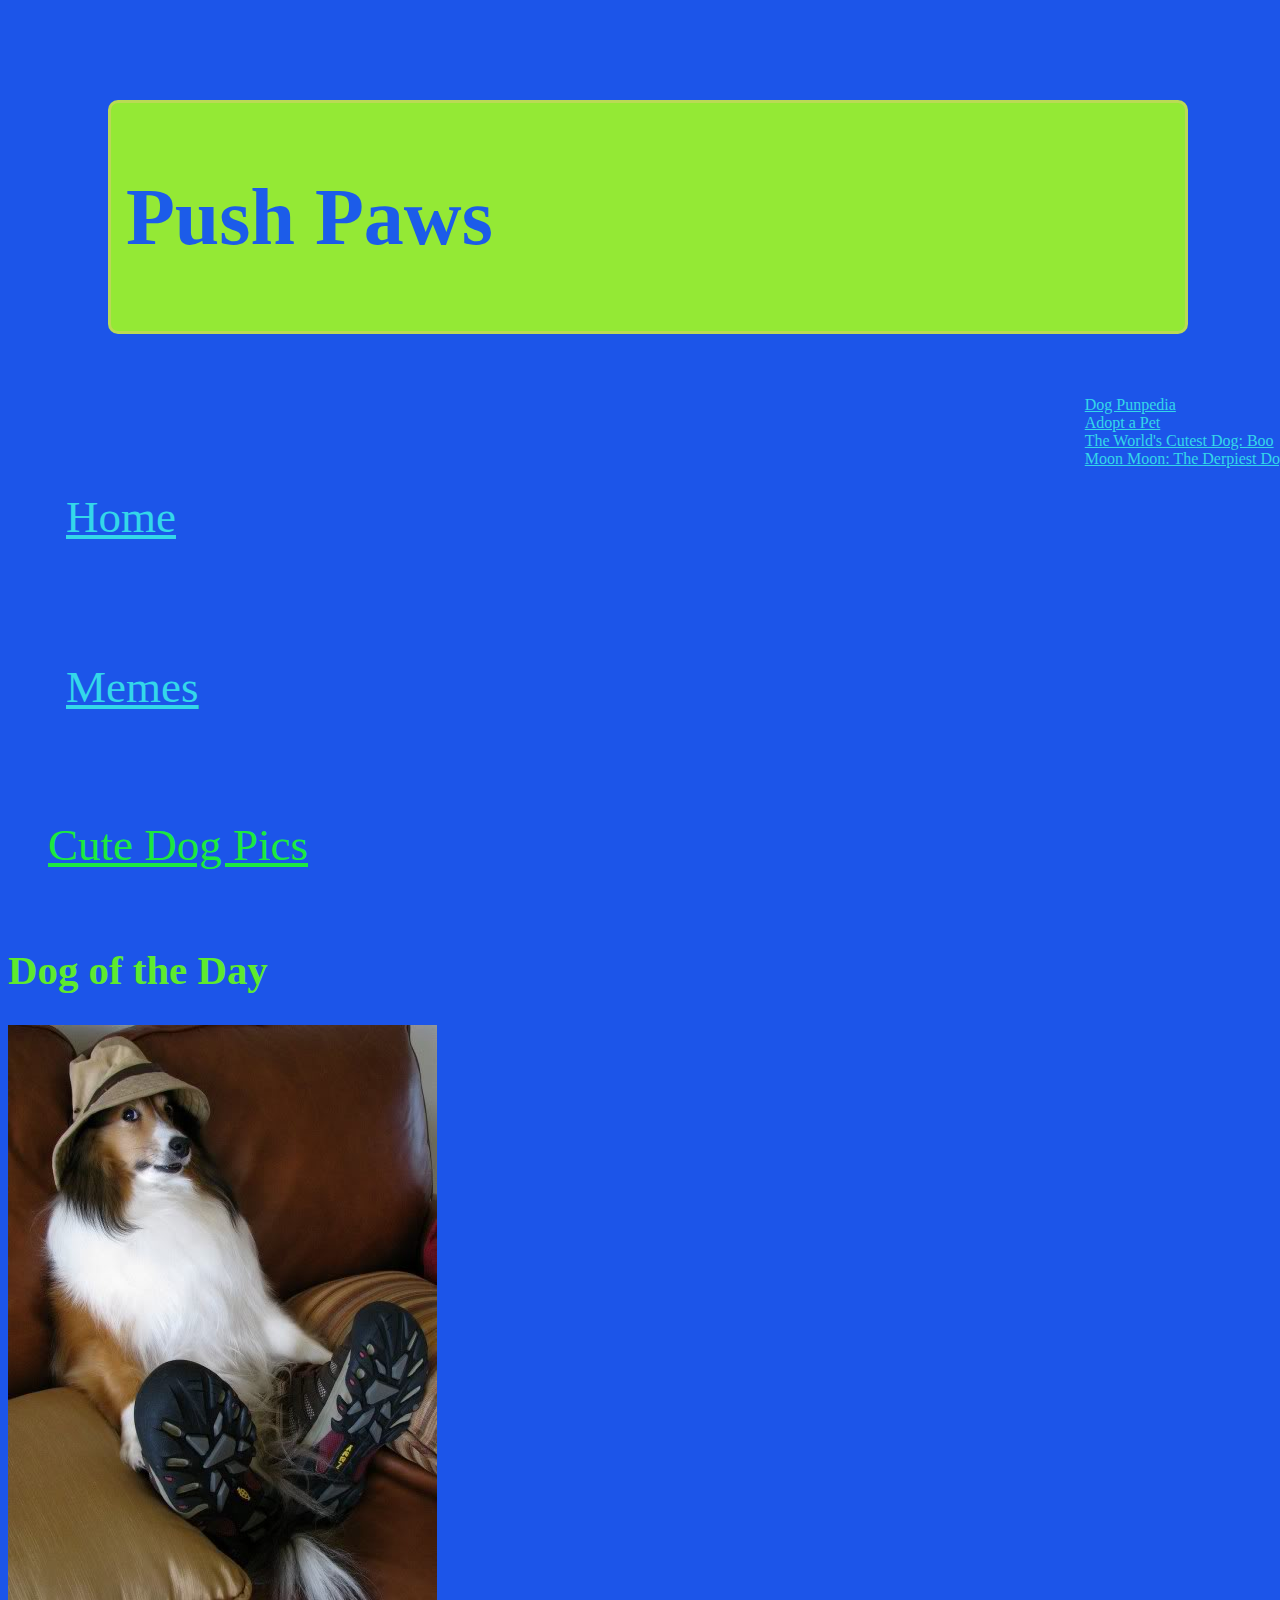
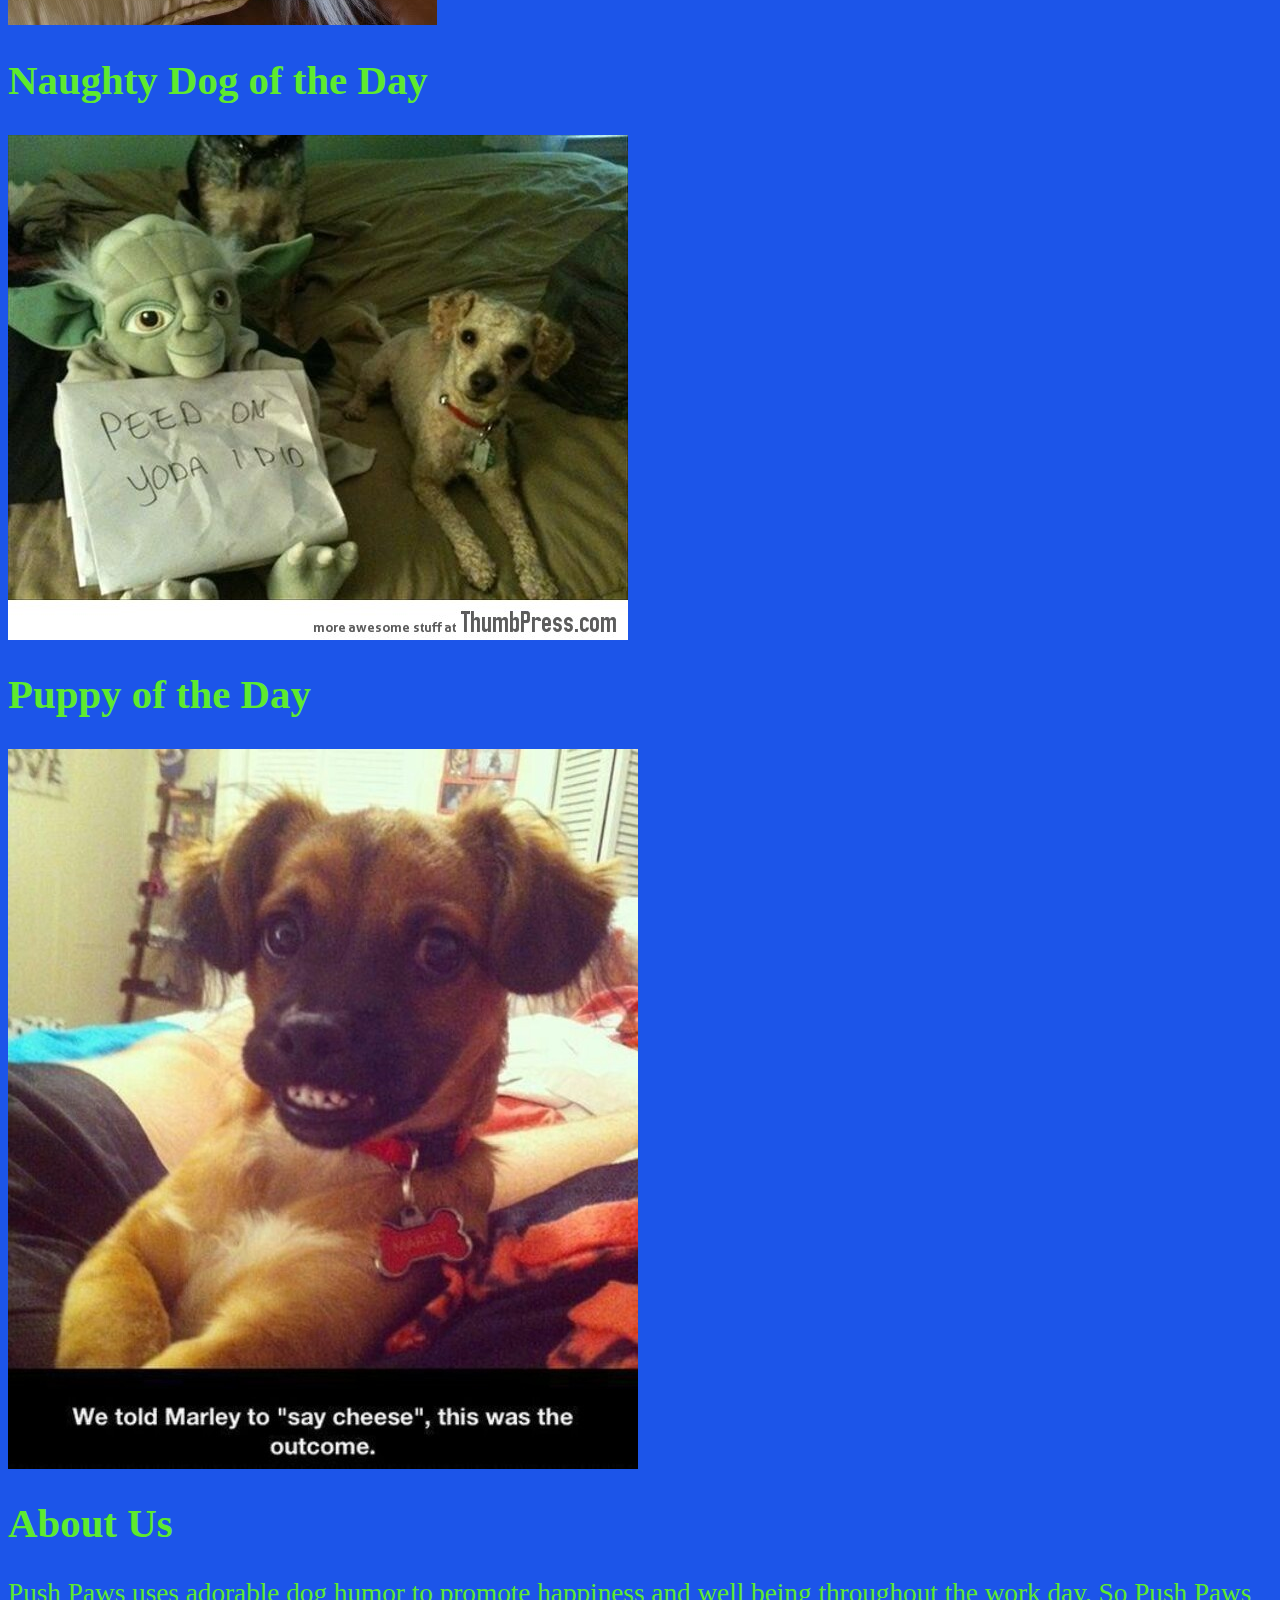
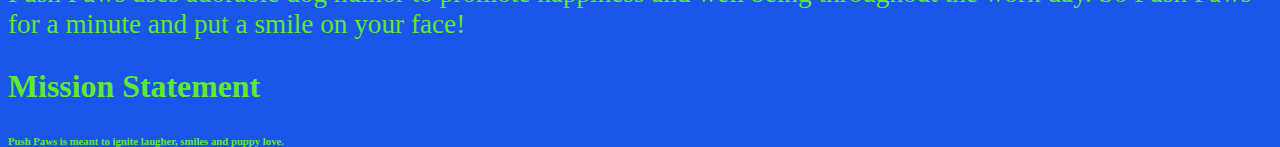
<file: index.html>
<html>
<head>
  <title>
    Push Paws
  </title>
  <link href="index.css" type="text/css" rel="stylesheet">
</head>
<body>
  <header>
    <link rel="apple-touch-icon" sizes="57x57" href="/apple-icon-57x57.png">
   <link rel="apple-touch-icon" sizes="60x60" href="/apple-icon-60x60.png">
   <link rel="apple-touch-icon" sizes="72x72" href="/apple-icon-72x72.png">
   <link rel="apple-touch-icon" sizes="76x76" href="/apple-icon-76x76.png">
   <link rel="apple-touch-icon" sizes="114x114" href="/apple-icon-114x114.png">
   <link rel="apple-touch-icon" sizes="120x120" href="/apple-icon-120x120.png">
   <link rel="apple-touch-icon" sizes="144x144" href="/apple-icon-144x144.png">
   <link rel="apple-touch-icon" sizes="152x152" href="/apple-icon-152x152.png">
   <link rel="apple-touch-icon" sizes="180x180" href="/apple-icon-180x180.png">
   <link rel="icon" type="image/png" sizes="192x192"  href="/android-icon-192x192.png">
   <link rel="icon" type="image/png" sizes="32x32" href="/favicon-32x32.png">
   <link rel="icon" type="image/png" sizes="96x96" href="/favicon-96x96.png">
   <link rel="icon" type="image/png" sizes="16x16" href="/favicon-16x16.png">
   <link rel="manifest" href="/manifest.json">
   <meta name="msapplication-TileColor" content="#ffffff
">
   <meta name="msapplication-TileImage" content="/ms-icon-144x144.png">
   <meta name="theme-color" content="#ffffff
">
  <h1>
    Push Paws
  </h1>
  </header>
  <nav>
    <ul>
      <li>
        <a href="index.html">Home</a>
      </li>
      <li>
        <a href="memes.html">Memes</a>
      </li>
      <li>
        Cute Dog Pics
      </li>
    </ul>
  </nav>
  <section>
    <h2>
     Dog of the Day
    </h2>
    <img src="silly-dog-those-are-people-cloths.jpg">
    <h2>
      Naughty Dog of the Day
    </h2>
    <img src="peed-on-yoda.jpg">
    <h2>
    Puppy of the Day
    </h2>
    <img src="say-cheese.jpg">
    <h2>
      About Us
    </h2>
    <p> Push Paws uses adorable dog humor to promote happiness and well being throughout the work day. So Push Paws for a minute and put a smile on your face!
    </p>
    <h3>
      Mission Statement
    </h3>
    </section>
  <footer>
    <h6>
         Push Paws is meant to ignite laugher, smiles and puppy love.
       </h6>
  </footer>
  <aside>
    <ul>
      <li>
        <a href=http://punpedia.org/dog-puns/>Dog Punpedia</a>
      </li>
      <li>
        <a href=http://seattlehumane.org/>Adopt a Pet</a>
      </li>
      <li>
        <a href=http://www.boothedog.net/>The World's Cutest Dog: Boo</a>
      </li>
      <li>
        <a href=http://knowyourmeme.com/memes/moon-moon>Moon Moon: The Derpiest Dog</a>
      </li>
    </ul>
  </aside>
</body>
</html>
</file>
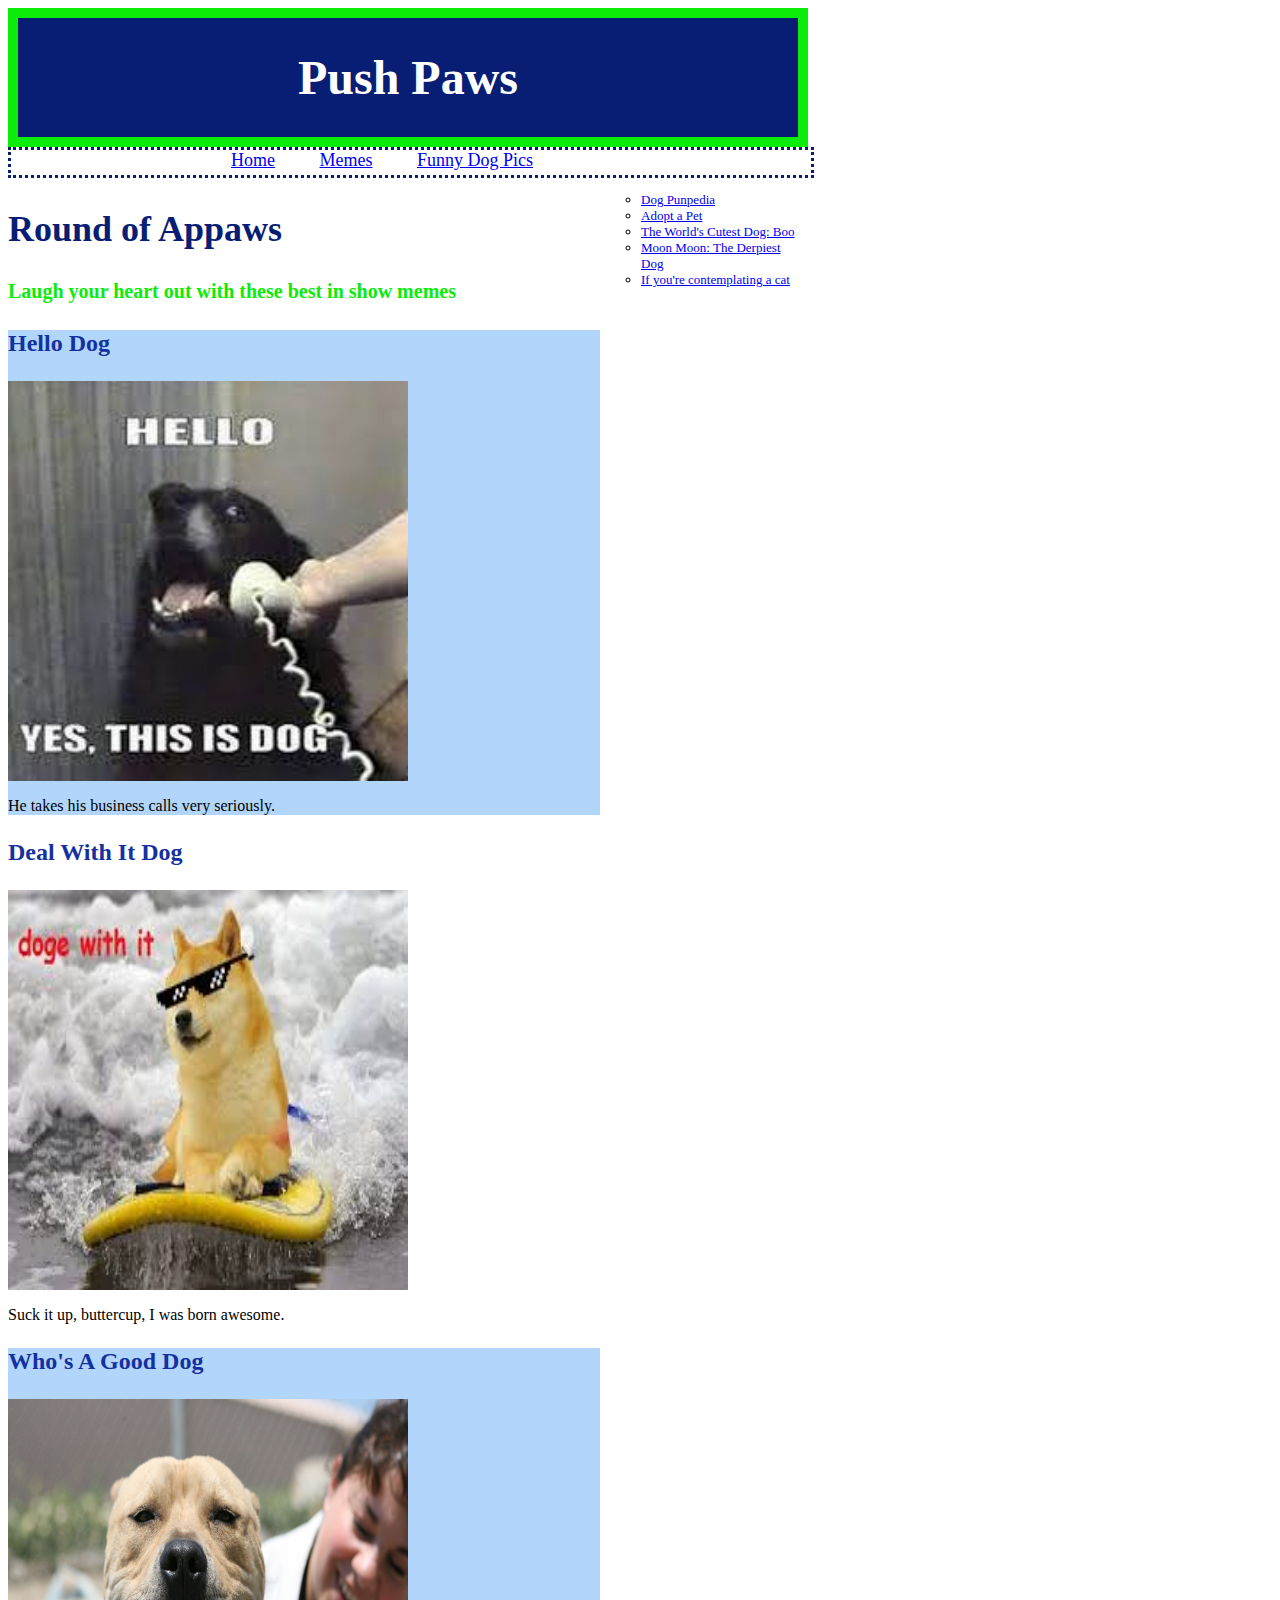
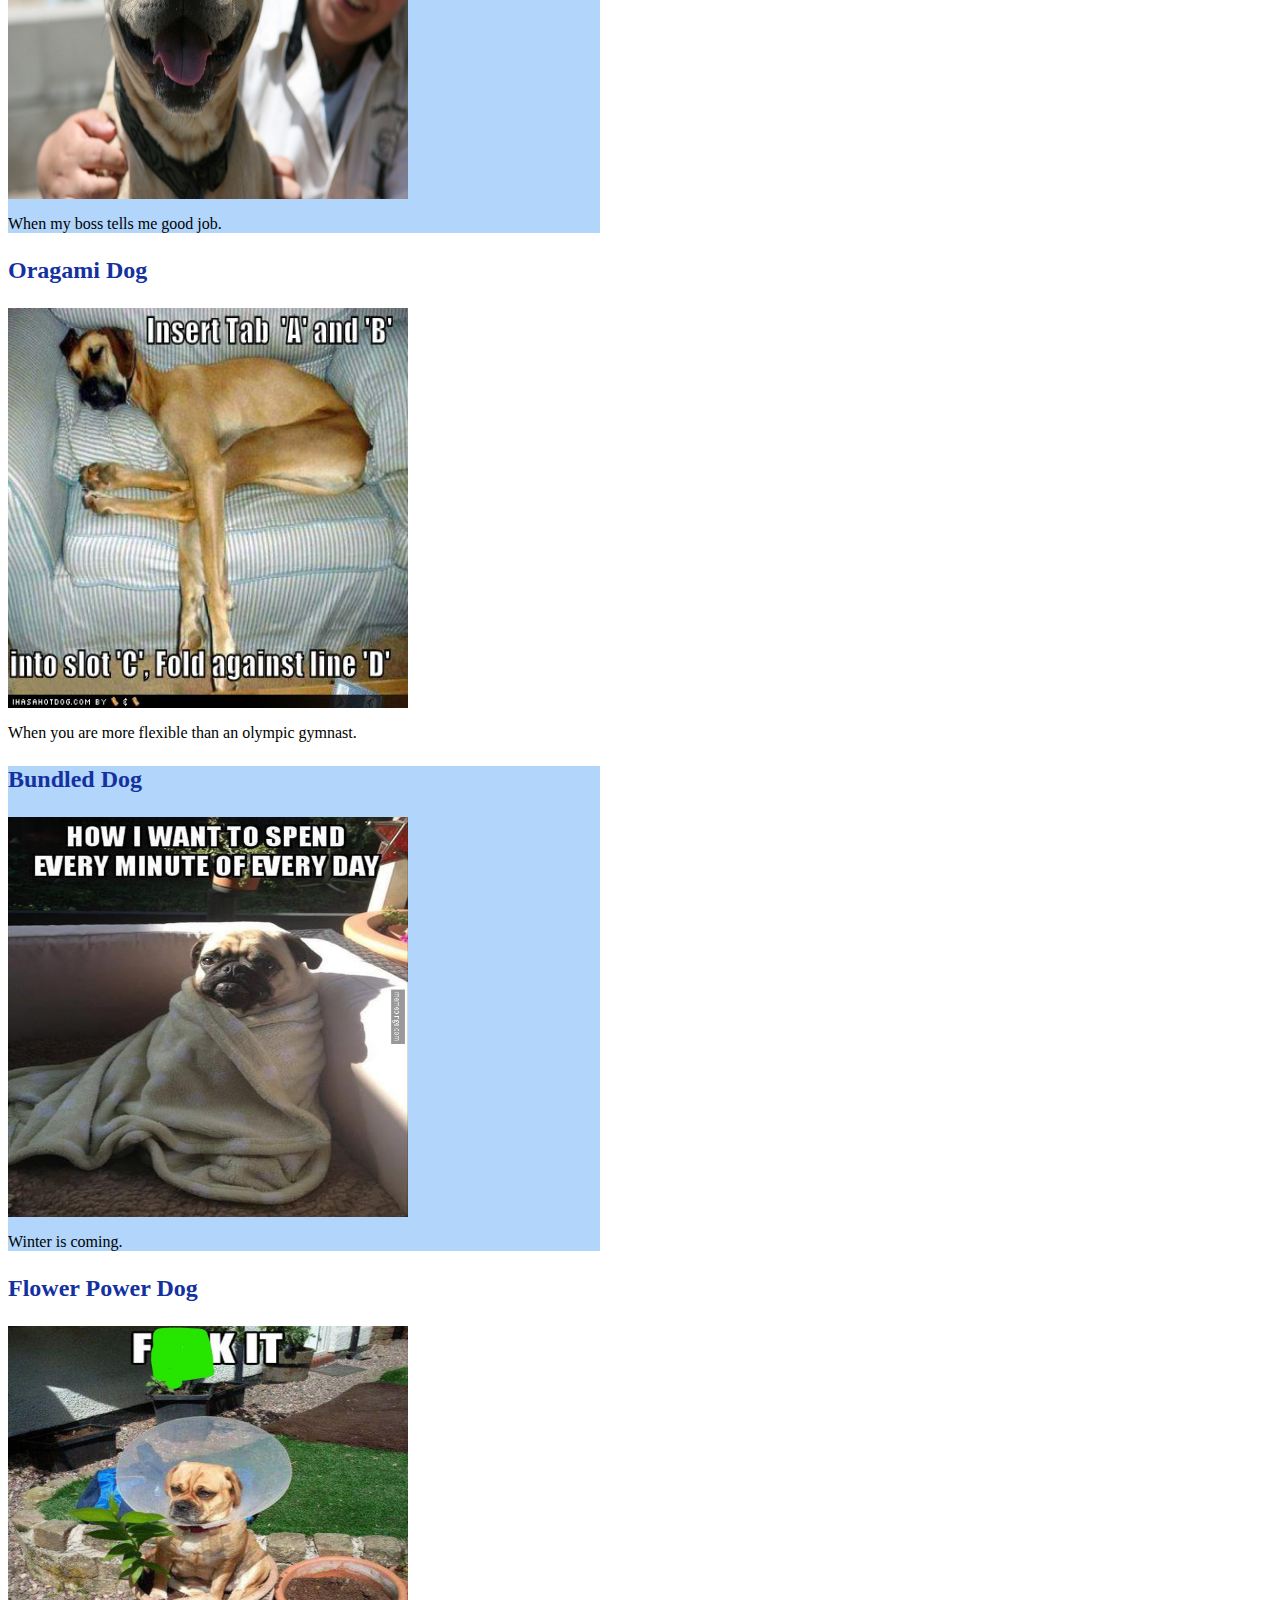
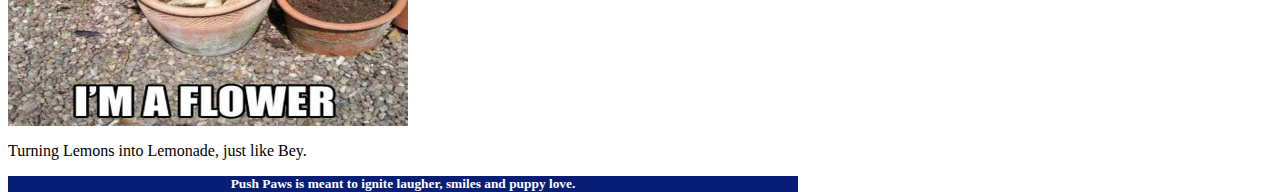
<file: memes.html>
<html>
  <head>
    <title>PushPaws</title>
    <link href="memes.css" type="text/css" rel="stylesheet">
  </head>
  <body>
    <header>
      <h1>
        Push Paws
      </h1>
    </header>
    <nav>
      <ul>
        <li>
          <a href="index.html">Home</a>
        </li>
        <li>
          <a href="memes.html">Memes</a>
        </li>
        <li>
          <a href="index.html">Funny Dog Pics</a>
        </li>
      </ul>
    </nav>
    <section>
      <p>
        <h2>Round of Appaws</h2>
      </p>
      <p>
        <h4>Laugh your heart out with these best in show memes</h3>
      </p>
      <article class="lightbluebackground">
        <h3>Hello Dog</h3>
        <img src="hellodog.jpg" class="dogmeme">
        <p>He takes his business calls very seriously.</p>
      </article>
      <article>
        <h3>Deal With It Dog</h3>
        <img src="dealdog.jpg" class="dogmeme">
        <p>Suck it up, buttercup, I was born awesome.</p>
      </article>
      <article class="lightbluebackground">
        <h3>Who's A Good Dog</h3>
        <img src="gooddog.jpg" class="dogmeme">
        <p>When my boss tells me good job.</p>
      </article>
      <article>
        <h3>Oragami Dog</h3>
        <img src="folddog.jpg" class="dogmeme">
        <p>When you are more flexible than an olympic gymnast.</p>
      </article>
      <article class="lightbluebackground">
        <h3>Bundled Dog</h3>
        <img src="winterdog.jpg" class="dogmeme">
        <p>Winter is coming.</p>
      </article>
      <article>
        <h3>Flower Power Dog</h3>
        <img src="editdog.jpg" class="dogmeme">
        <p>Turning Lemons into Lemonade, just like Bey.</p>
      </article>
    </section>
    <aside>
      <ul>
         <li>
           <a href=http://punpedia.org/dog-puns/>Dog Punpedia</a>
         </li>
         <li>
           <a href=http://seattlehumane.org/>Adopt a Pet</a>
         </li>
         <li>
           <a href=http://www.boothedog.net/>The World's Cutest Dog: Boo</a>
         </li>
         <li>
           <a href=http://knowyourmeme.com/memes/moon-moon>Moon Moon: The Derpiest Dog</a>
         </li>
         <li>
           <a href=https://www.usatoday.com/story/news/nation-now/2015/10/31/cat-lion-psychological-traits/74941388/>If you're contemplating a cat</a>
         </li>
       </ul>
    </aside>
    <footer>
      <h6>
        Push Paws is meant to ignite laugher, smiles and puppy love.
      </h6>
    </footer>
  </body>
</html>
</file>
<file: index.css>
html {
      height: 100%;
    }
    body {
       width: 100%;
       height: 800px;
       position: relative ;
       background-color: #1c55e9;
    }

    header {
        background-color: #94e935;
        padding: 15px;
        border: 10px solid #000000;
        margin: 100px;
        font-size: 40px ;
        color: #1c5ce9;
        display: block;
        border-radius: 10px;
        border: 3px solid #BADA55;
    }
    nav {
        float: left;
        width: 500px;
        font-size: 45px;
        color: #1ce93f;

    }
    nav ul {
        padding: ;
        float: left;
        border-bottom: ;
        list-style-type: none;
    }
    nav li {
        /*float: ;*/
        text-decoration: underline;
        color: #1ce93f;
    }
    nav li a {
        display: block;
        height: 150px;
        padding: 12px 18px 8px 18px;
        vertical-align: middle;
    }
    a {
        color:#34d7ea ;
    }
    section {
        width: 100%;
        display: inline-block;
        float: left;
        font-size: 25px;
        font-size-adjust: .5;
        color: #5eea2e;

    }
    aside {
        /*width: 50%;*/
        /*display: float left;*/
        /*background-color: ;*/
        /*padding: 20px;*/
        /*min-height: 100%;*/
        position: absolute ;
        right: 0 ;
        top: 35% ;
    }
    aside ul {
        list-style-type: none;
    }
    footer {
        width: 790px;
        background-color:;
        color:#5eea2e;
        clear: both;
        display: block;
}
</file>
<file: memes.css>
/* Note to students: Some properties are given to you to fill out,
others you can modify as they stand, and if you have time,
there are definitely some properties you should add!*/

    html {
      height: 100%;
    }
    body {
       width: 800px;
       height: 100%;
    }

    header {
        background-color: #071e74;
        /*padding: ;*/
        font-size: 48px;
        font-family: fantasy;
        font-stretch: expanded;
        color: #ffffff;
        text-align: center;
        border: 10px solid #0bec09;
        box-sizing: content-box;
        display: block;
    }
    nav {
        width: 100%;
        font-size: 18px;
        font-family: fantasy;
        border: 3px dotted #071e74;
        box-sizing: content-box;
    }
    nav ul {
        /*padding: ;*/
        border-bottom: ;
        width: 50%;
        margin: 0 auto;
        list-style-type: none;
    }
    nav li {
        display: inline-block;
        margin-right: 10%;
    }
    nav li a {
        display: inline-block;
        height: 25px;
        /*padding: 12px 18px 8px 18px;*/
        vertical-align: middle;
    }
    a {
        color: ;
    }
    section {
        width: 74%;
        display: inline;
        float: left;
    }
    aside {
        width: 25%;
        display: inline-block;
        padding:1px;
        min-height: 100%;
        align: left;
        box-sizing: content-box;
        font-size: 13px;
    }
    aside ul {
        list-style-type: circle;
    }
    footer {
        width: 790px;
        background-color: #071e74 ;
        color: #ffffff;
        text-align: center;
        font-size: 20px;
        font-family: fantasy;
        clear: both;
        display: block;
    }
h1{
  font-size: 48px;
  font-family: fantasy;
}
h2{
  font-size: 36px;
  font-family: fantasy;
  color: #071e74
}
h3{
  font-size: 24px;
  font-family: fantasy;
  color: #14319f;
}
h4{
  font-size: 20px;
  font-family: fantasy;
  color: #0bec09;
}
.dogmeme {
  width: 400px;
  height: 400px;
}

.lightbluebackground {
      background-color: #b1d5fb
}
</file>
